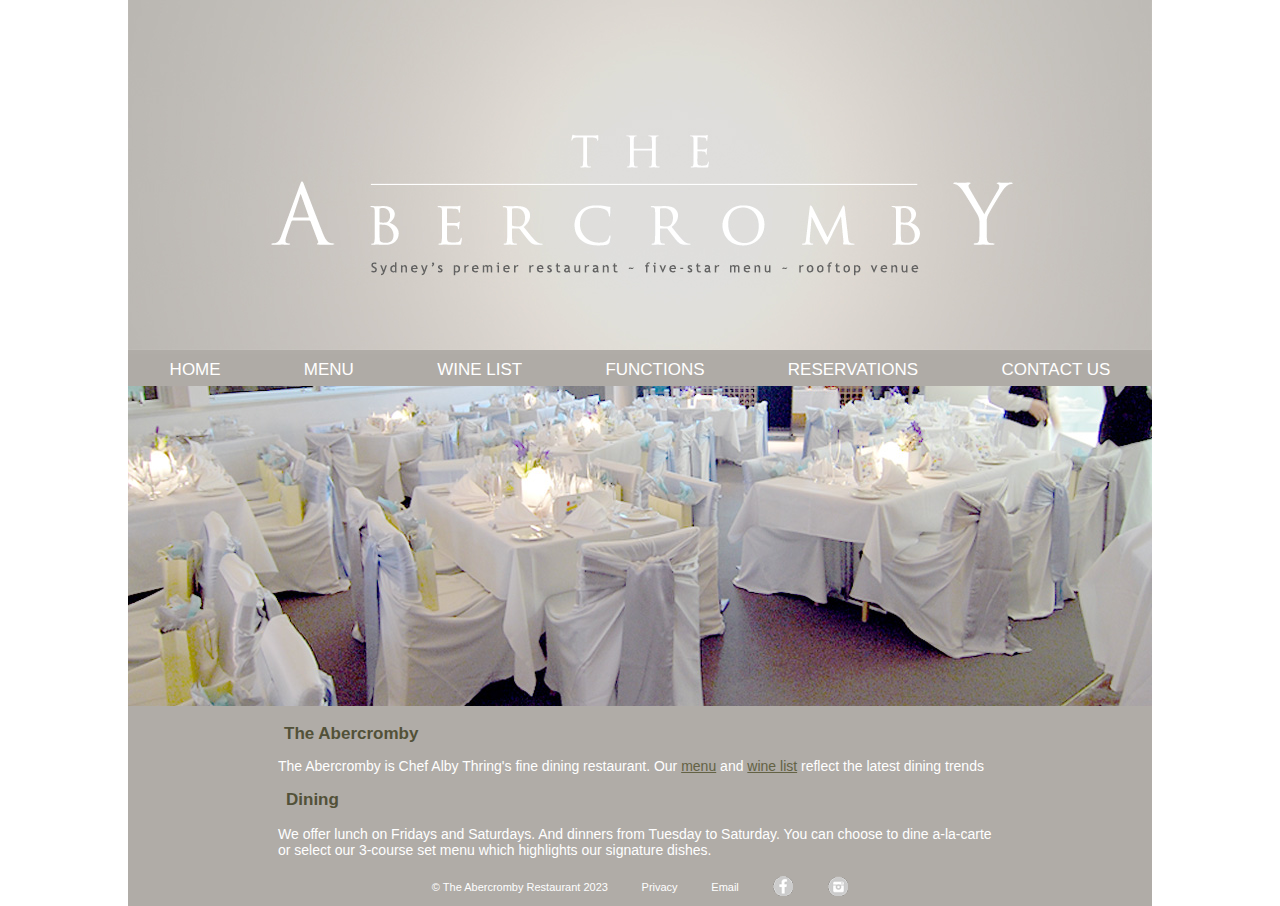
<file: www/index.html>
﻿<!DOCTYPE html>

<html lang="en">
  <head>
    <meta charset="utf-8" />

    <title>
      Abercromby Restaurant: Sydney's Premier Restaurant -five star menu -
      rooftop venue
    </title>

    <meta name="Keiko Kanda" content="   KEIKO CONTACT HERE  " />

    <link rel="stylesheet" href="abercromby_restaurant.css" />

    <meta name="viewport" content="width=device-width, initial-scale=1" />
  </head>

  <body>
    <div id="wrapper">
      <header>
        <img src = images/abercromby_restaurant_logo.jpg width="1024"
        height="350" alt="abercromby restaurant logo"/>
      </header>

      <nav>
        <ul>
          <a href="index.html">HOME</a>
          <a href=https://www.youtube.com>MENU</a>
          <a href="winelist.html">WINE LIST</a>
          <a href="functions.html">FUNCTIONS</a>
          <a href="reservation.html">RESERVATIONS</a>
          <a href="contactus.html">CONTACT US</a>
        </ul>
      </nav>

      <!-- <nav>
        <ul>
          <li><a href="index.html">HOME</a></li>
          <li><a href="menu.html">MENU</a></li>
          <li><a href="winelist.html">WINE LIST</a></li>
          <li><a href="functions.html">FUNCTIONS</a></li>
          <li><a href="reservation.html">RESERVATIONS</a></li>
          <li><a href="contactus.html">CONTACT US</a></li>
        </ul>
      </nav> -->

      <header>
        <img src= images/abercromby_dining_room.jpg width="1024" height="320"
        alt="abercromby dining room">
      </header>

      <main>
        <section>
          <h1>The Abercromby</h1>

          <p>
            The Abercromby is Chef Alby Thring's fine dining restaurant. Our
            <a href="menu.html">menu</a> and
            <a href="winelist.html">wine list</a> reflect the latest dining
            trends
          </p>

          <h2>Dining</h2>
          <p>
            We offer lunch on Fridays and Saturdays. And dinners from Tuesday to
            Saturday. You can choose to dine a-la-carte or select our 3-course
            set menu which highlights our signature dishes.
          </p>
        </section>
      </main>

      <footer>
        <ul>
          <li>&copy; The Abercromby Restaurant 2023</li>
          <li><a href="privacy.html">Privacy</a></li>
          <li><a href="email.php">Email</a></li>
          <li>
            <a href="https://www.facebook.com">
              <img src=images/facebook.png width="21" height="20"
              alt="facebook"></a
            >
          </li>
          <li>
            <a href="https://www.instagram.com">
              <img src=images/instagram.png width="21" height="20"
              alt="instagram"></a
            >
          </li>
        </ul>
      </footer>
    </div>
  </body>
</html>
</file>
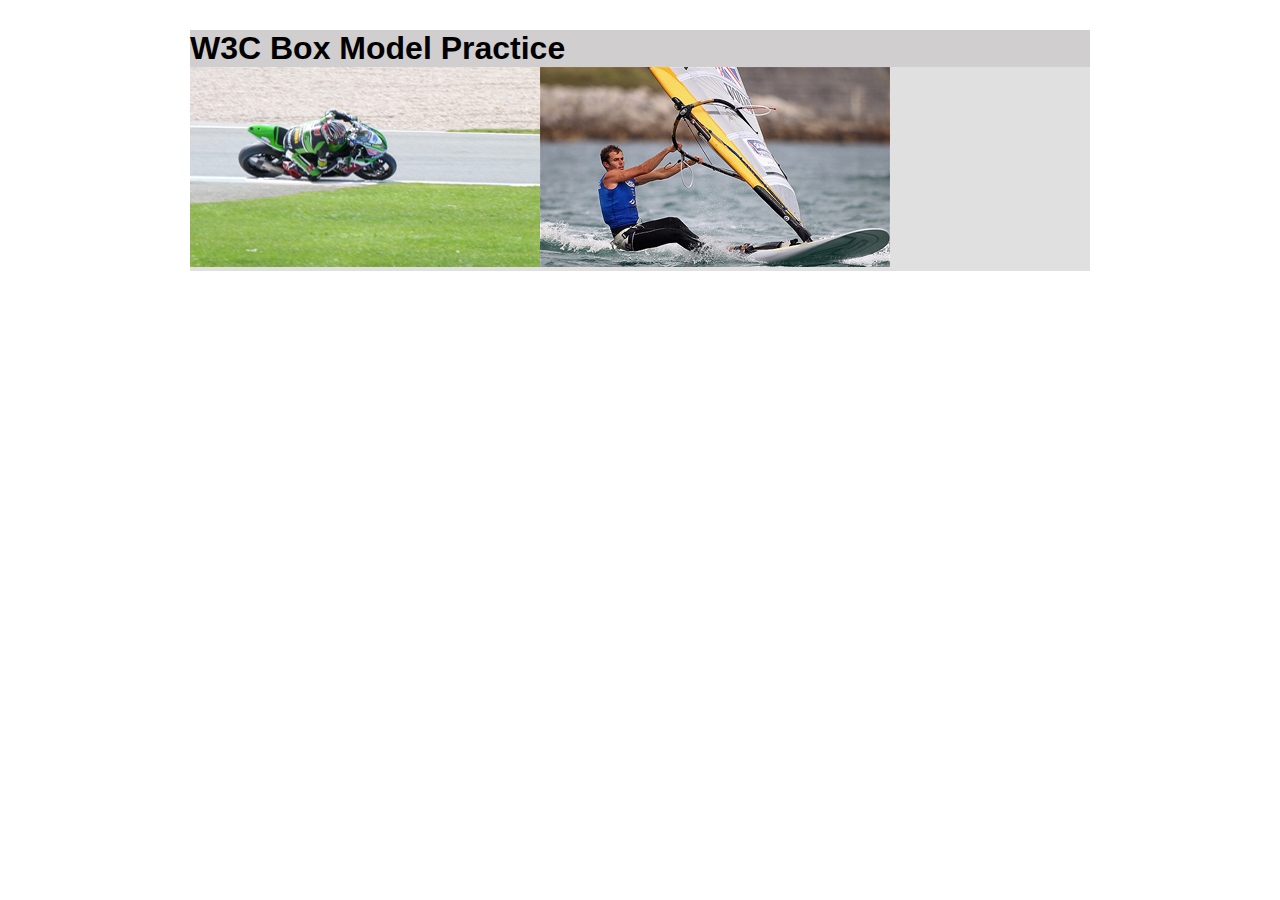
<file: box model practice/www/index.html>
﻿<!DOCTYPE html>

<html lang="en">
  <head>
    <meta charset="utf-8" />
    <title>W3C Box Model Practice</title>
    <meta name="author" content="   KAI   " />
    <link rel="stylesheet" href="box_model.css" />
    <meta name="viewport" content="width=device-width, initial-scale=1" />
  </head>

  <body>
    <div id="wrapper">
      <header></header>

      <nav></nav>

      <main>
        <h1>W3C Box Model Practice</h1>

        <ul>
          <li>
            <img
              src="images/motorcycle.jpg"
              width="350"
              height="200"
              alt="motorcycle"
            />
          </li>
          <li>
            <img
              src="images/windsurfer.jpg"
              width="350"
              height="200"
              alt="windsurfer"
            />
          </li>
          <!--Creative commons images sourced from www.morguefile.com-->
        </ul>
      </main>
      <footer></footer>
    </div>
  </body>
</html>
</file>
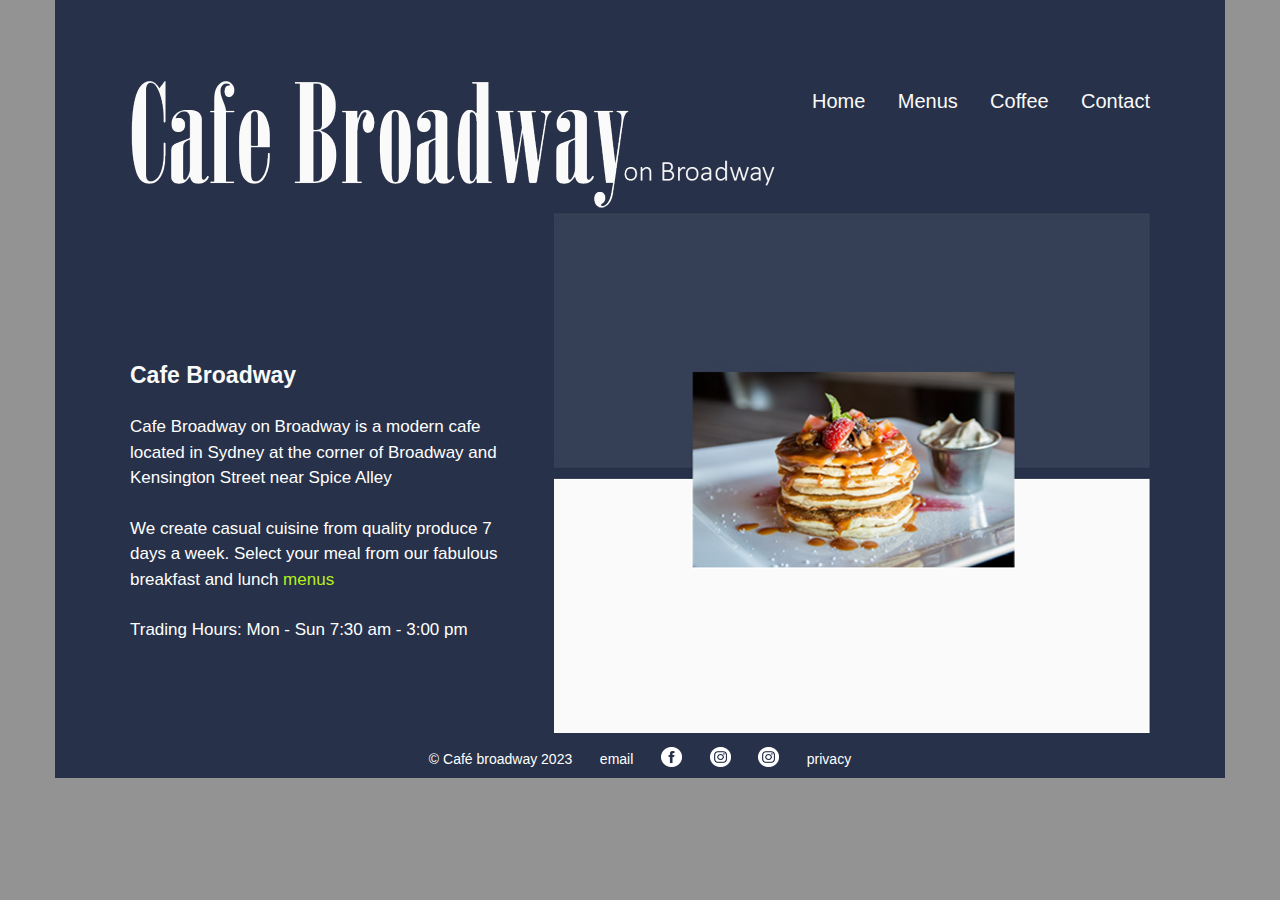
<file: website-main/www/index.html>
﻿<!DOCTYPE html>

<html lang="en">
  <head>
    <meta charset="utf-8" />

    <title>Café broadway</title>

    <meta name="Keiko Kanda" content="   KEIKO CONTACT HERE  " />

    <link rel="stylesheet" href="cfe.css" />

    <meta name="viewport" content="width=device-width, initial-scale=1" />
  </head>

  <body>
    <div id="wrapper">
      <div id="inner-wrapper">
        <div id="topper">
      <header>
        <a href="index.html"
          ><img src = images/cafe_broadway_on_broadway_logo.png width="645"
          height="128" alt="cafe broadway on broadway"/></a
        >
      </header>

      <nav>
        <ul>
          <li><a href="index.html">Home</a></li>
          <li><a href="menus.html">Menus</a></li>
          <li><a href="coffee.html">Coffee</a></li>
          <li><a href="contact.html">Contact</a></li>
        </ul>
      </nav>
        </div>

      <!-- <nav>
        <ul>
          <li><a href="index.html">HOME</a></li>
          <li><a href="menu.html">MENU</a></li>
          <li><a href="winelist.html">WINE LIST</a></li>
          <li><a href="functions.html">FUNCTIONS</a></li>
          <li><a href="reservation.html">RESERVATIONS</a></li>
          <li><a href="contactus.html">CONTACT US</a></li>
        </ul>
      </nav> -->

      <main>
        <section>
          <h1>Cafe Broadway</h1>

          <p>
            Cafe Broadway on Broadway is a modern cafe located in Sydney at the
            corner of Broadway and Kensington Street near Spice Alley </p><p>We create
            casual cuisine from quality produce 7 days a week. Select your meal
            from our fabulous breakfast and lunch
            <a href="menus.html">menus</a></p> <p> Trading Hours: Mon - Sun 7:30 am -
            3:00 pm</p>
          </p>
        </section>
        <figure>
        <img src= images/cafe_broadway_breakfast_stack.jpg width="596"
        height="521" alt="home image">
        </figure>
      </main>

      <!--<header>
        <img src= images/cafe_broadway_breakfast_stack.jpg width="596"
        height="521" alt="home image">
      </header>-->

      <footer>
        <ul>
          <li>&copy; Café broadway 2023</li>
          <li><a href="email.php">email</a></li>
          <li>
            <a href="https://www.facebook.com">
              <img src=images/facebook.png width="21" height="20"
              alt="facebook"></a
            >
          </li>
          <li>
            <a href="https://www.instagram.com">
              <img src=images/instagram.png width="21" height="20"
              alt="instagram"></a
            >
          </li>
          <li>
            <a href="https://www.instagram.com">
              <img src=images/instagram.png width="21" height="20"
              alt="instagram"></a
            >
          </li>
          <li><a href="privacy.html">privacy</a></li>
        </ul>
      </footer>
      </div>
    </div>
  </body>
</html>
</file>
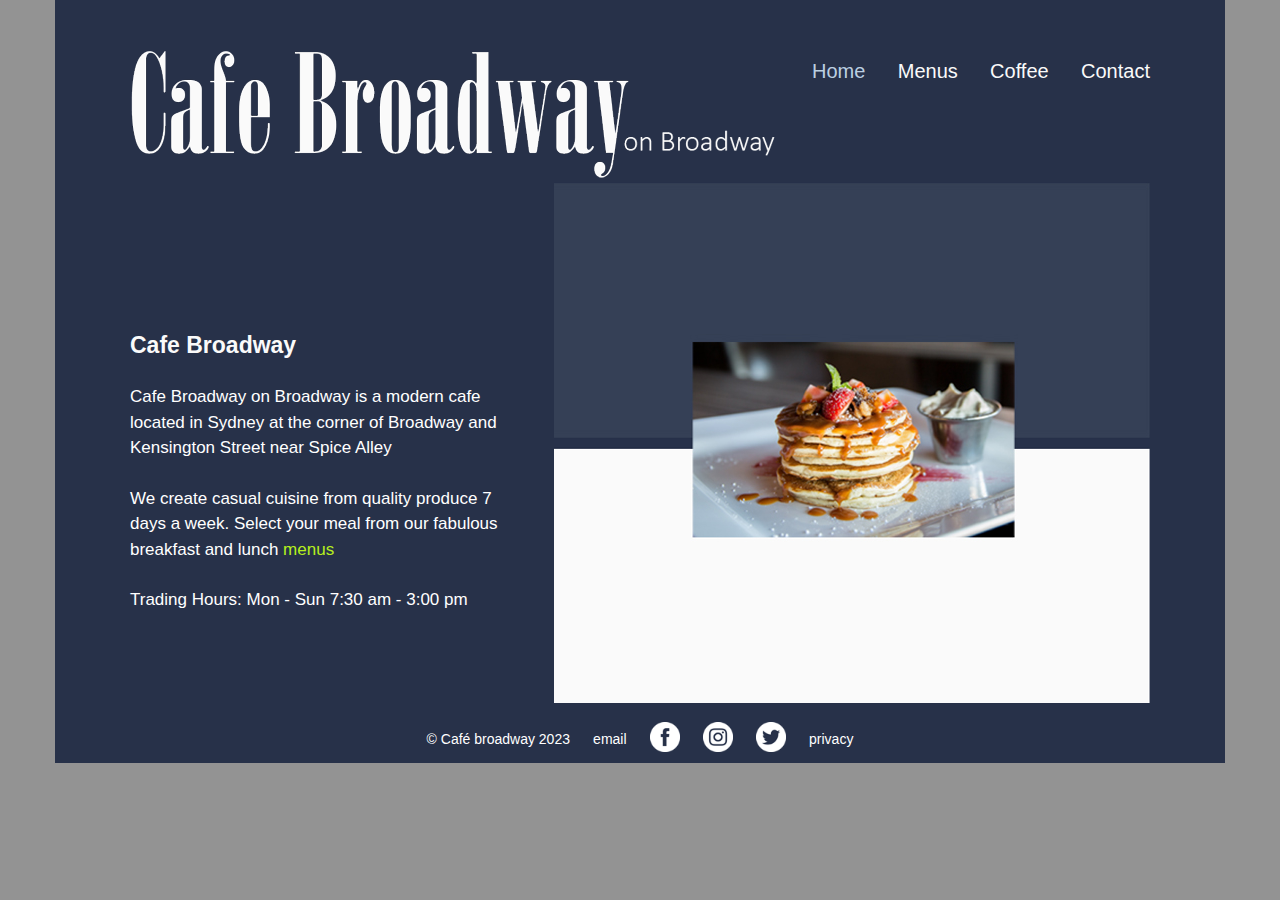
<file: week5/website-main/www/index.html>
﻿<!DOCTYPE html>

<html lang="en">
  <head>
    <meta charset="utf-8" />

    <title>Café broadway</title>

    <meta name="Keiko Kanda" content="   KEIKO CONTACT HERE  " />

    <link rel="stylesheet" href="cfe.css" />

    <meta name="viewport" content="width=device-width, initial-scale=1" />
  </head>

  <body>
    <div id="wrapper">
      <div id="inner-wrapper">
        <div id="topper">
      <header>
        <a href="index.html"
          ><img src = images/cafe_broadway_on_broadway_logo.png width="645"
          height="128" alt="cafe broadway on broadway"/></a
        >
      </header>

      <nav>
        <ul>
          <li><a id = "current" href="index.html">Home</a></li>
          <li><a href="menus.html">Menus</a></li>
          <li><a href="coffee.html">Coffee</a></li>
          <li><a href="contact.html">Contact</a></li>
        </ul>
      </nav>
        </div>

      <main>
        <section>
          <h1>Cafe Broadway</h1>

          <p>
            Cafe Broadway on Broadway is a modern cafe located in Sydney at the
            corner of Broadway and Kensington Street near Spice Alley </p><p>We create
            casual cuisine from quality produce 7 days a week. Select your meal
            from our fabulous breakfast and lunch
            <a href="menus.html">menus</a></p> <p> Trading Hours: Mon - Sun 7:30 am -
            3:00 pm</p>
          </p>
        </section>
        <figure>
        <img src= images/cafe_broadway_breakfast_stack.jpg width="596"
        height="521" alt="home image">
        </figure>
      </main>

      <!--<header>
        <img src= images/cafe_broadway_breakfast_stack.jpg width="596"
        height="521" alt="home image">
      </header>-->

      <footer>
        <ul>
          <li>&copy; Café broadway 2023</li>
          <li><a href="email.php">email</a></li>
          <li>
            <a href="https://www.facebook.com">
              <img src=images/facebook.png width="30" height="30"
              alt="facebook"></a
            >
          </li>
          <li>
            <a href="https://www.instagram.com">
              <img src=images/instagram.png width="30" height="30"
              alt="instagram"></a
            >
          </li>
          <li>
            <a href="https://www.twitter.com">
              <img src=images/twitter.png width="30" height="30"
              alt="twitter"></a
            >
          </li>
          <li><a href="privacy.html">privacy</a></li>
        </ul>
      </footer>
      </div>
    </div>
  </body>
</html>
</file>
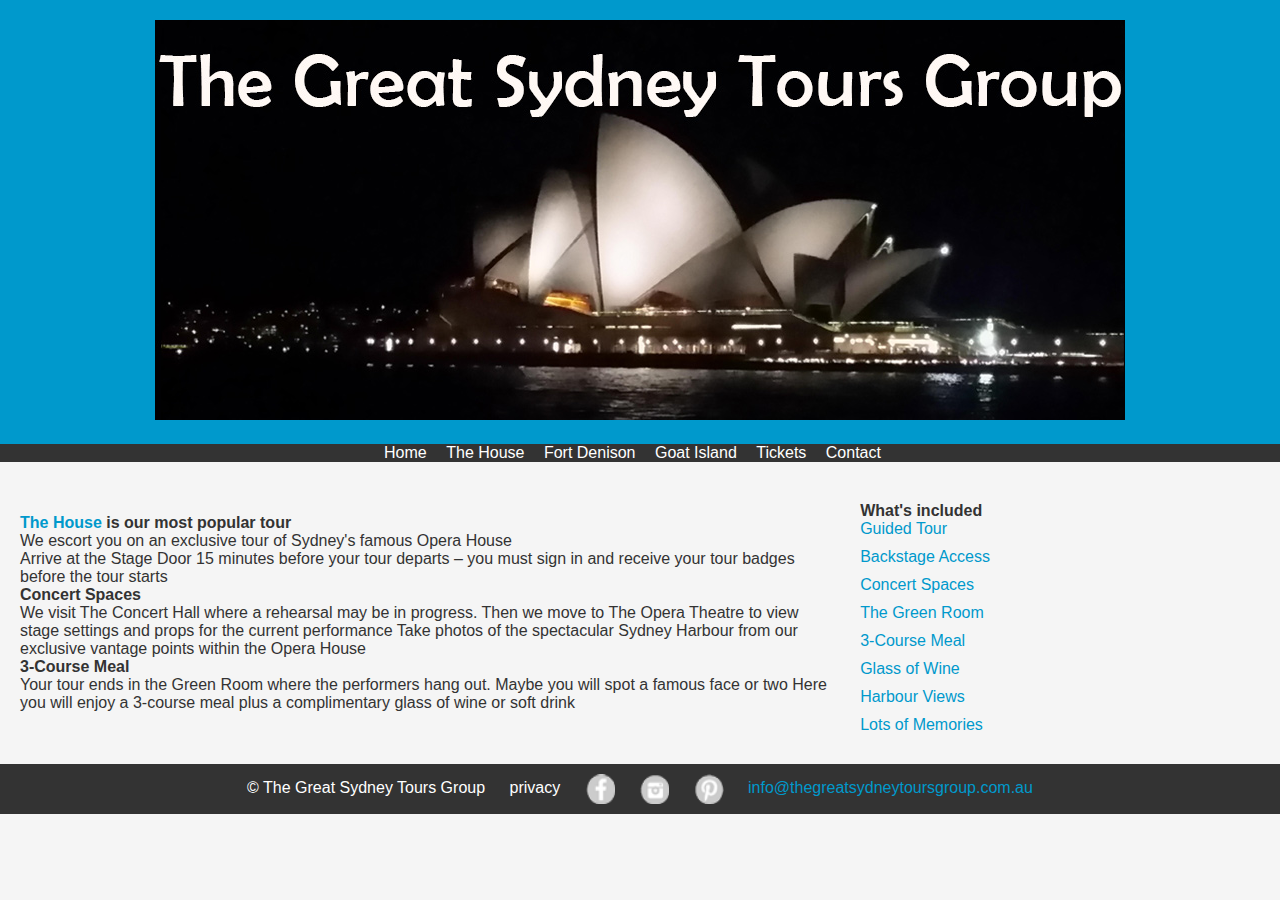
<file: week6/great sydney tours group/www/index.html>
<!DOCTYPE html>

<html lang="en">
  <head>
    <meta charset="utf-8" />

    <title>THE GREAT SYDNEY TOURS GROUP</title>

    <meta name="KEIKO KANDA" content=" KEIKO KANDA IS HERE " />
    <link rel="stylesheet" href="sydney.css" />
    <meta name="viewport" content="width=device-width, initial-scale=1" />
  </head>

  <body>
    <div id="wrapper">
      <header>
        <a href="index.html">
          <img src = images/The_Great_Sydney_Tours_Group_logo.jpg width="970"
          height="400" alt="the great sydney tours group">
        </a>
        <!-- 
          flickr creative commons NZAUS trip 960.jpg
        -->
      </header>

      <nav>
        <ul>
          <li><a id="current" href="index.html">Home</a></li>
          <li><a href="house.html"> The House</a></li>
          <li><a href="denison.html"> Fort Denison</a></li>
          <li><a href="goat.html"> Goat Island</a></li>
          <li><a href="tickets.html">Tickets</a></li>
          <li><a href="contact.html"> Contact</a></li>
        </ul>
      </nav>

      <main>
        <div id="column1">
          <section>
            <h1><a>The House</a> is our most popular tour</h1>
            <p>
              We escort you on an exclusive tour of Sydney's famous Opera House
            </p>
            <p>
              Arrive at the Stage Door 15 minutes before your tour departs – you
              must sign in and receive your tour badges before the tour starts
            </p>
            <h2>Concert Spaces</h2>
            <p>
              We visit The Concert Hall where a rehearsal may be in progress.
              Then we move to The Opera Theatre to view stage settings and props
              for the current performance Take photos of the spectacular Sydney
              Harbour from our exclusive vantage points within the Opera House
            </p>
            <h2>3-Course Meal</h2>
            <p>
              Your tour ends in the Green Room where the performers hang out.
              Maybe you will spot a famous face or two Here you will enjoy a
              3-course meal plus a complimentary glass of wine or soft drink
            </p>
          </section>
        </div>
        <div id="column2">
          <section>
            <h2>What's included</h2>
            <ul>
              <li><a href="index.html">Guided Tour</a></li>
              <li><a href="house.html"> Backstage Access</a></li>
              <li><a href="denison.html"> Concert Spaces</a></li>
              <li><a href="goat.html"> The Green Room</a></li>
              <li><a href="tickets.html">3-Course Meal</a></li>
              <li><a href="contact.html"> Glass of Wine</a></li>
              <li><a href="contact.html"> Harbour Views</a></li>
              <li><a href="contact.html"> Lots of Memories</a></li>
            </ul>
          </section>
        </div>
      </main>

      <footer>
        <ul>
          <li>&copy; The Great Sydney Tours Group</li>
          <li>privacy</li>
          <li>
            <a href="https://www.facebook.com"
              ><img
                src="images/facebook.png"
                width="30"
                height="30"
                alt="facebook"
            /></a>
          </li>
          <li>
            <a href="https://www.instagram.com">
              <img src=images/instagram.png width="30" height="30"
              alt="instagram"></a
            >
          </li>
          <li>
            <a href="https://www.pinterset"
              ><img
                src="images/pinterest.png"
                width="30"
                height="30"
                alt="pinterset"
              />
            </a>
          </li>
          <li>
            <a href="house.html"> info@thegreatsydneytoursgroup.com.au</a>
          </li>
          <!--fix link for email-->
        </ul>
      </footer>
    </div>
  </body>
</html>
</file>
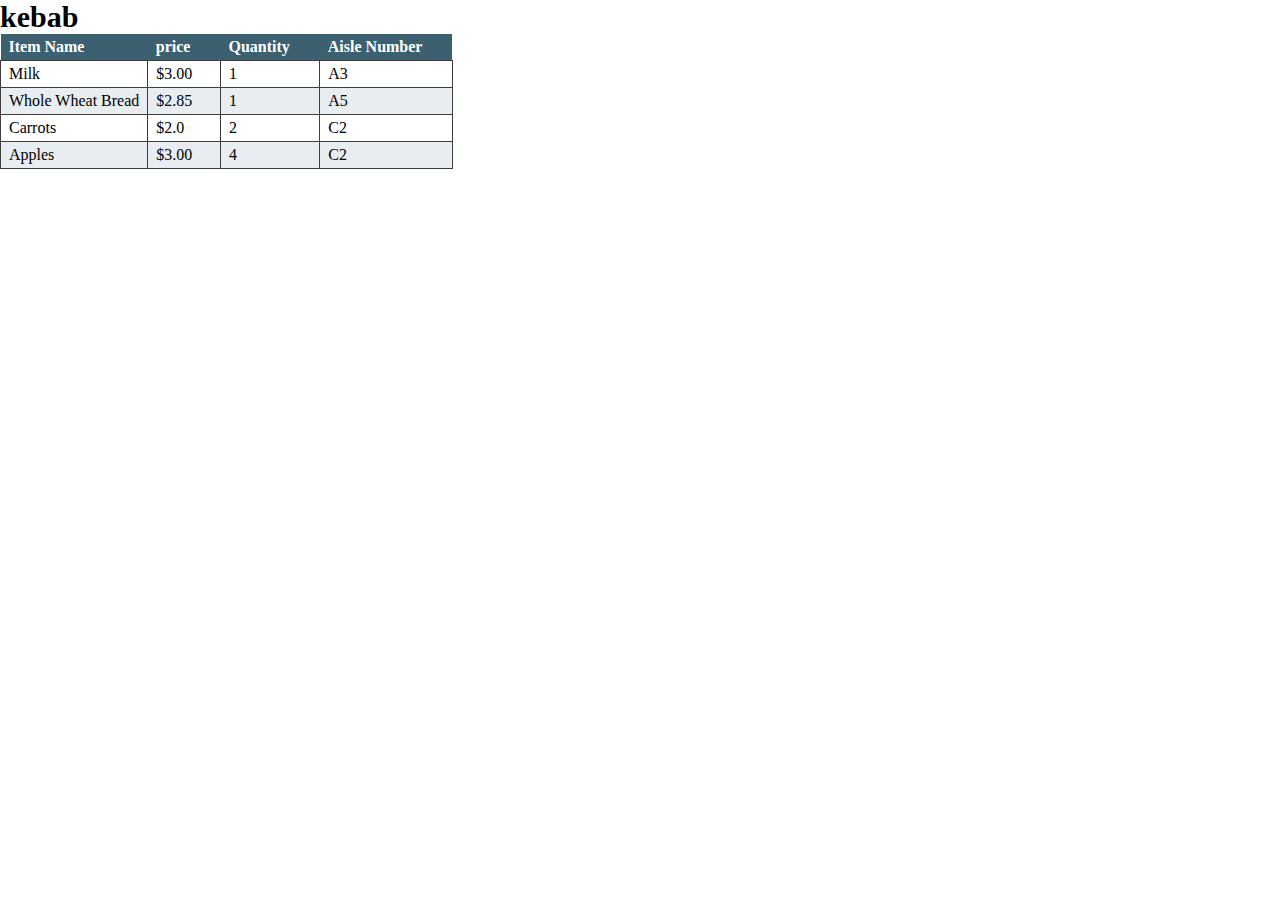
<file: week8/www/table.html>
<!DOCTYPE html>
<html lang="en">
  <head>
    <meta charset="UTF-8" />
    <meta name="viewport" content="width=device-width, initial-scale=1.0" />
    <link rel="stylesheet" href="table.css" />
    <title>Document</title>
  </head>
  <body>
    <table>
      <caption>
        kebab
      </caption>
      <tr>
        <th>Item Name</th>
        <th>price</th>
        <th>Quantity</th>
        <th>Aisle Number</th>
      </tr>
      <tr>
        <td>Milk</td>
        <td>$3.00</td>
        <td>1</td>
        <td>A3</td>
      </tr>
      <tr>
        <td>Whole Wheat Bread</td>
        <td>$2.85</td>
        <td>1</td>
        <td>A5</td>
      </tr>
      <tr>
        <td>Carrots</td>
        <td>$2.0</td>
        <td>2</td>
        <td>C2</td>
      </tr>
      <tr>
        <td>Apples</td>
        <td>$3.00</td>
        <td>4</td>
        <td>C2</td>
      </tr>
    </table>
  </body>
</html>
</file>
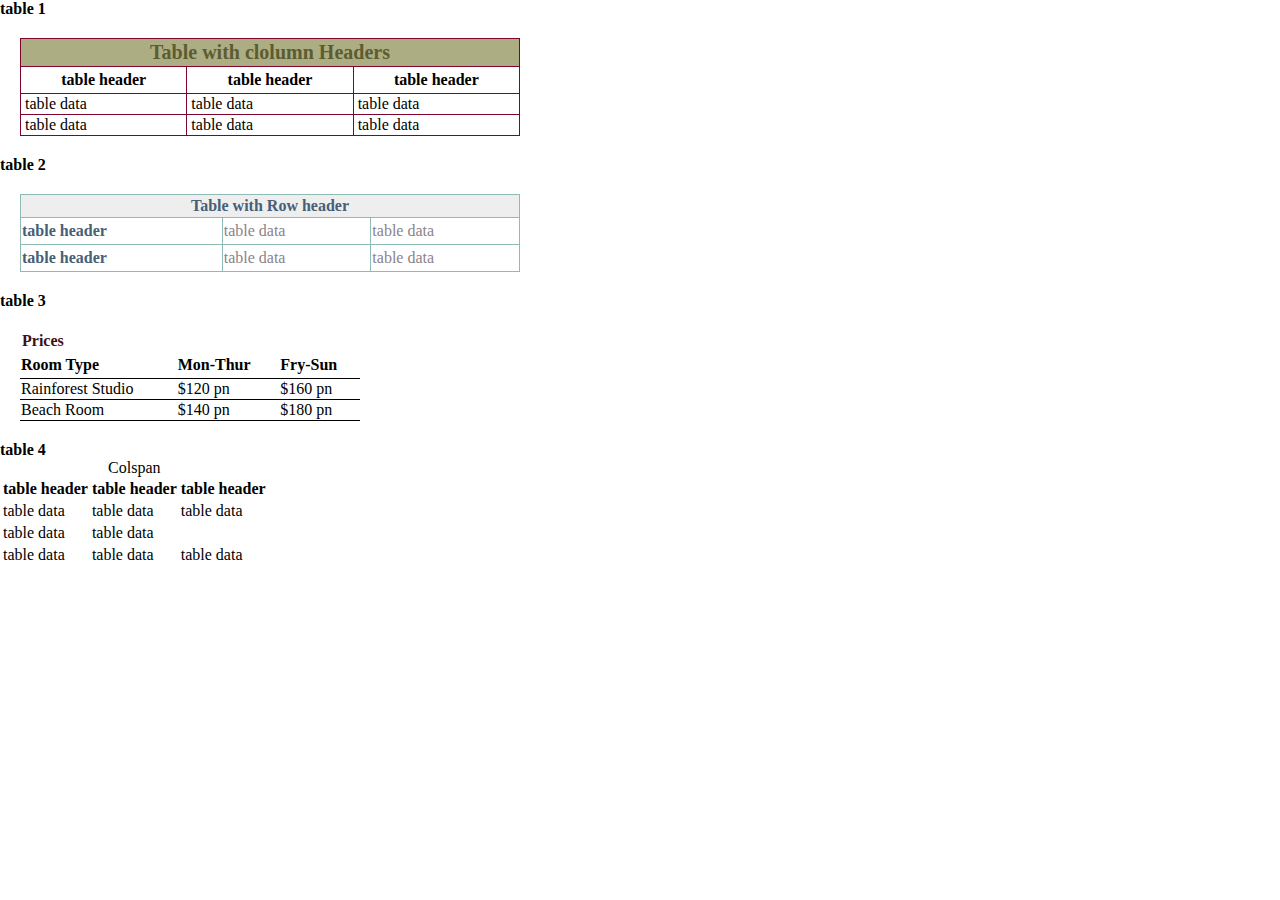
<file: week8/www/table2.html>
<!DOCTYPE html>
<html lang="en">
  <head>
    <meta charset="UTF-8" />
    <meta name="viewport" content="width=device-width, initial-scale=1.0" />
    <link rel="stylesheet" href="table2.css" />
    <title>ex</title>
  </head>
  <body>
    <h1>table 1</h1>
    <div id="table1">
      <table>
        <caption>
          Table with clolumn Headers
        </caption>
        <tr>
          <th>table header</th>
          <th>table header</th>
          <th>table header</th>
        </tr>
        <tr>
          <td>table data</td>
          <td>table data</td>
          <td>table data</td>
        </tr>
        <tr>
          <td>table data</td>
          <td>table data</td>
          <td>table data</td>
        </tr>
      </table>
    </div>
    <h1>table 2</h1>
    <div id="table2">
      <table>
        <caption>
          Table with Row header
        </caption>
        <tr>
          <th>table header</th>
          <td>table data</td>
          <td>table data</td>
        </tr>
        <tr>
          <th>table header</th>
          <td>table data</td>
          <td>table data</td>
        </tr>
      </table>
    </div>
    <h1>table 3</h1>
    <div id="table3">
      <table>
        <caption>
          Prices
        </caption>
        <tr>
          <th>Room Type</th>
          <th>Mon-Thur</th>
          <th>Fry-Sun</th>
        </tr>
        <tr>
          <td>Rainforest Studio</td>
          <td>$120 pn</td>
          <td>$160 pn</td>
        </tr>
        <tr>
          <td>Beach Room</td>
          <td>$140 pn</td>
          <td>$180 pn</td>
        </tr>
      </table>
    </div>
    <h1>table 4</h1>
    <div id="table 4">
      <table>
        <caption>
          Colspan
        </caption>
        <tr>
          <th>table header</th>
          <th>table header</th>
          <th>table header</th>
        </tr>
        <tr>
          <td>table data</td>
          <td>table data</td>
          <td>table data</td>
        </tr>
        <tr>
          <td>table data</td>
          <td colspan="2">table data</td>
        </tr>
        <tr>
          <td>table data</td>
          <td>table data</td>
          <td>table data</td>
        </tr>
      </table>
    </div>
  </body>
</html>
</file>
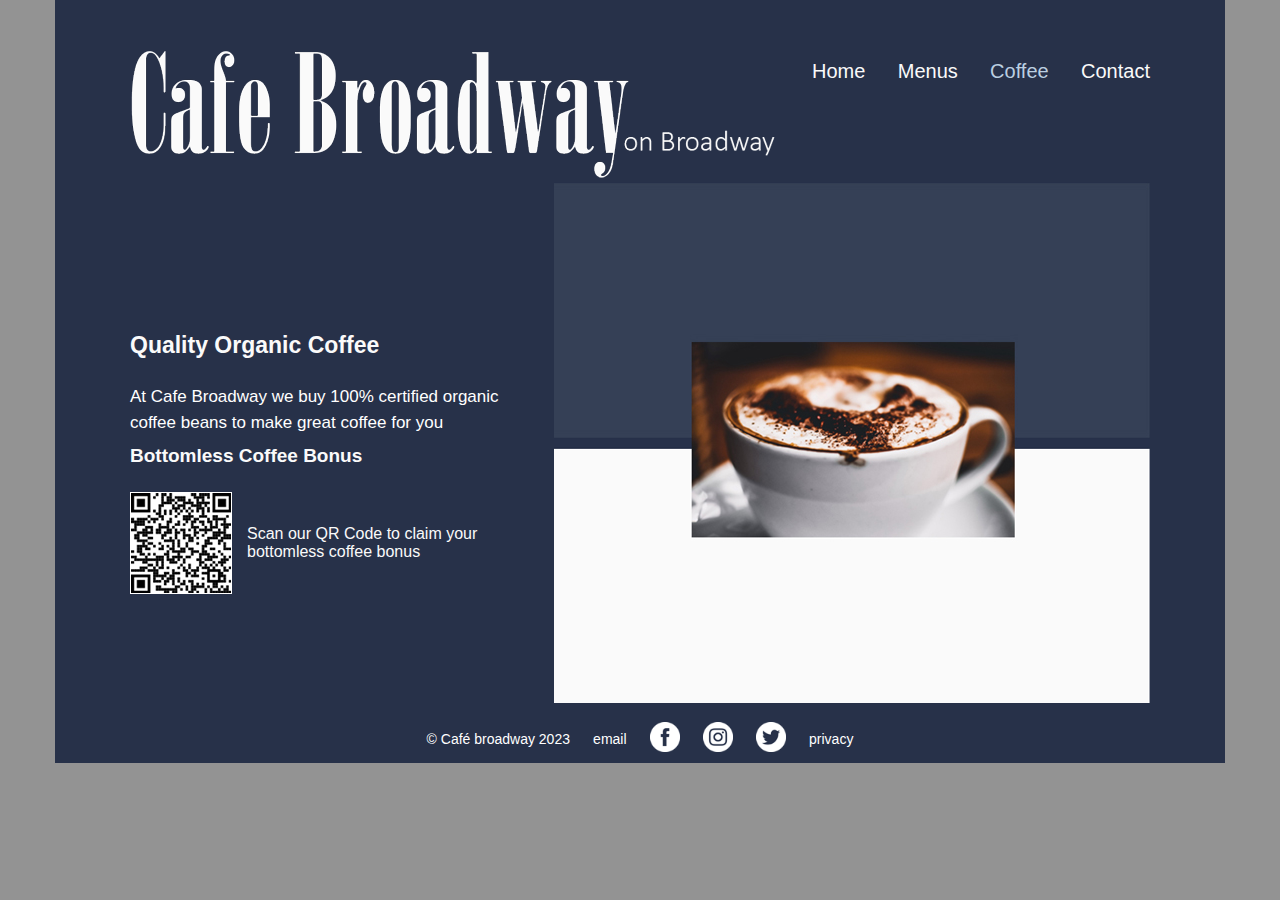
<file: week5/website-main/www/coffee.html>
﻿<!DOCTYPE html>

<html lang="en">
  <head>
    <meta charset="utf-8" />

    <title>Café broadway</title>

    <meta name="Ioannis Bourantas" content="IOANNIS BOURANTAS" />

    <link rel="stylesheet" href="cfe.css" />

    <meta name="viewport" content="width=device-width, initial-scale=1" />
  </head>

  <body>
    <div id="wrapper">
      <div id="inner-wrapper">
        <div id="topper">
          <header>
            <a href="index.html"
              ><img src = images/cafe_broadway_on_broadway_logo.png width="645"
              height="128" alt="cafe broadway on broadway"/></a
            >
          </header>

          <nav>
            <ul>
              <li><a href="index.html">Home</a></li>
              <li><a href="menus.html">Menus</a></li>
              <li><a id = "current" href="coffee.html">Coffee</a></li>
              <li><a href="contact.html">Contact</a></li>
            </ul>
          </nav>
        </div>

        <main>
          <section>
            <h1>Quality Organic Coffee</h1>

            <p>
              At Cafe Broadway we buy 100% certified organic coffee beans to
              make great coffee for you
            </p>
            <h2>Bottomless Coffee Bonus</h2>
            <p>
              <div id = "promo">
              <img src="images/cafe_broadway_QR_code.png" /> Scan our QR Code to
              claim your bottomless coffee bonus
              </div>
            </p>
          </section>
          <figure>
            <img
              src="images/cafe_broadway_coffee.jpg"
              width="596"
              height="521"
              alt="home image"
            />
          </figure>
        </main>

        <!--<header>
        <img src= images/cafe_broadway_breakfast_stack.jpg width="596"
        height="521" alt="home image">
      </header>-->

        <footer>
          <ul>
            <li>&copy; Café broadway 2023</li>
            <li><a href="email.php">email</a></li>
            <li>
              <a href="https://www.facebook.com">
                <img src=images/facebook.png width="30" height="30"
                alt="facebook"></a
              >
            </li>
            <li>
              <a href="https://www.instagram.com">
                <img src=images/instagram.png width="30" height="30"
                alt="instagram"></a
              >
            </li>
            <li>
              <a href="https://www.twitter.com">
                <img src=images/twitter.png width="30" height="30"
                alt="twitter"></a
              >
            </li>
            <li><a href="privacy.html">privacy</a></li>
          </ul>
        </footer>
      </div>
    </div>
  </body>
</html>
</file>
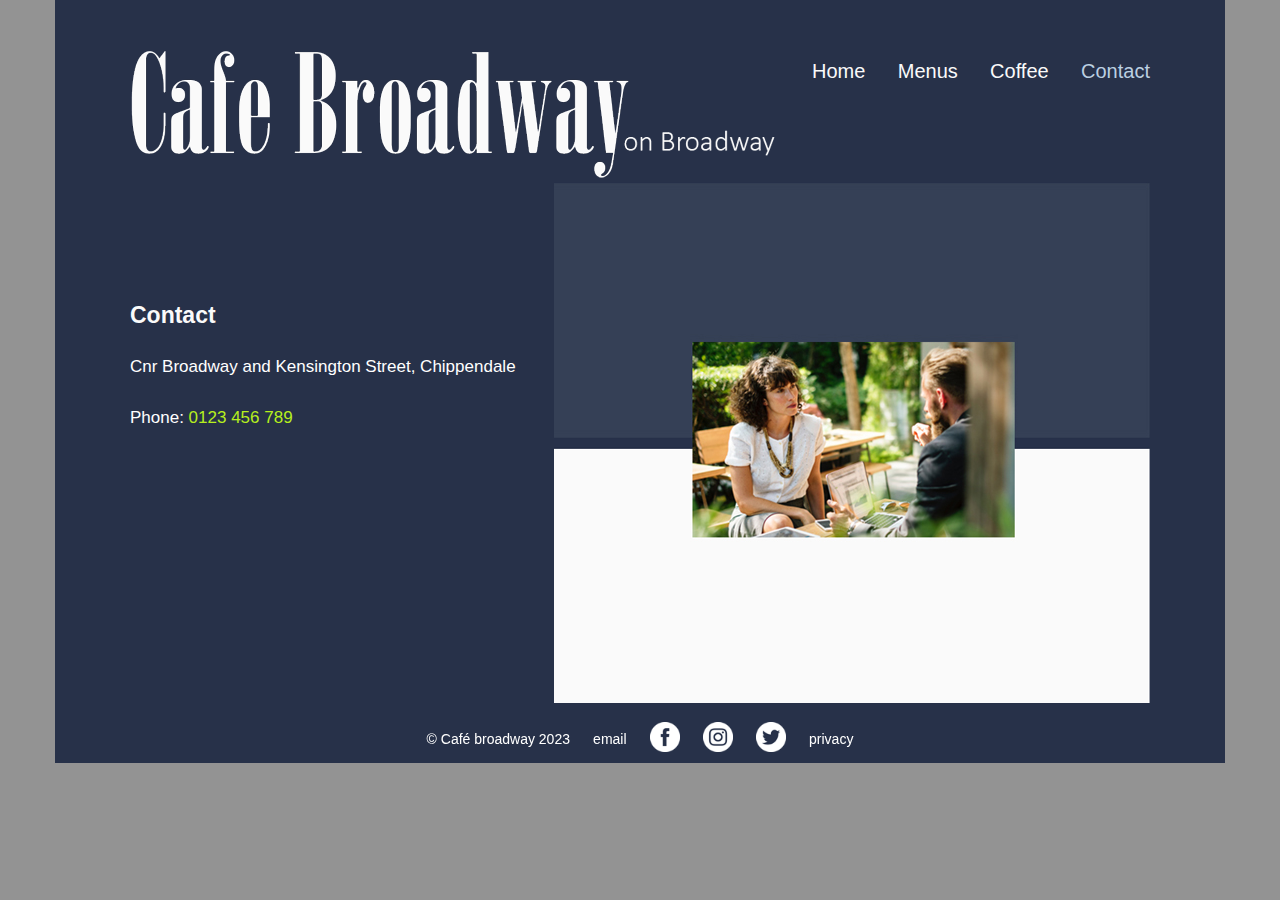
<file: week5/website-main/www/contact.html>
﻿<!DOCTYPE html>

<html lang="en">
  <head>
    <meta charset="utf-8" />

    <title>Café broadway</title>

    <meta name="Keiko Kanda" content="   KEIKO CONTACT HERE  " />

    <link rel="stylesheet" href="cfe.css" />

    <meta name="viewport" content="width=device-width, initial-scale=1" />
  </head>

  <body id="contact">
    <div id="wrapper">
      <div id="inner-wrapper">
        <div id="topper">
          <header>
            <a href="index.html"
              ><img src = images/cafe_broadway_on_broadway_logo.png width="645"
              height="128" alt="cafe broadway on broadway"/></a
            >
          </header>

          <nav>
            <ul>
              <li><a href="index.html">Home</a></li>
              <li><a href="menus.html">Menus</a></li>
              <li><a href="coffee.html">Coffee</a></li>
              <li><a id="current" href="contact.html">Contact</a></li>
            </ul>
          </nav>
        </div>

        <main>
          <section>
            <h1>Contact</h1>

            <p>Cnr Broadway and Kensington Street, Chippendale</p>
            <p>Phone:<a href="tel:0123456789"> 0123 456 789</a></p>
            <p>
              <iframe
                src="https://www.google.com/maps/embed?pb=!1m18!1m12!1m3!1d3312.293281812557!2d151.19673931153392!3d-33.882099819636586!2m3!1f0!2f0!3f0!3m2!1i1024!2i768!4f13.1!3m3!1m2!1s0x6b12ae267ee99367%3A0xa356febe9c9adb87!2sTAFE%20NSW%20-%20Ultimo!5e0!3m2!1sen!2sau!4v1692594553993!5m2!1sen!2sau"
                width="400"
                height="200"
                style="border: 0"
                allowfullscreen=""
                loading="lazy"
                referrerpolicy="no-referrer-when-downgrade"
              ></iframe>
            </p>
          </section>
          <figure>
            <img src= images/cafe_broadway_contact.jpg width="596" height="521"
            alt="home image">
          </figure>
        </main>

        <!--<header>
        <img src= images/cafe_broadway_breakfast_stack.jpg width="596"
        height="521" alt="home image">
      </header>-->

        <footer>
          <ul>
            <li>&copy; Café broadway 2023</li>
            <li><a href="email.php">email</a></li>
            <li>
              <a href="https://www.facebook.com">
                <img src=images/facebook.png width="30" height="30"
                alt="facebook"></a
              >
            </li>
            <li>
              <a href="https://www.instagram.com">
                <img src=images/instagram.png width="30" height="30"
                alt="instagram"></a
              >
            </li>
            <li>
              <a href="https://www.twitter.com">
                <img src=images/twitter.png width="30" height="30"
                alt="twitter"></a
              >
            </li>
            <li><a href="privacy.html">privacy</a></li>
          </ul>
        </footer>
      </div>
    </div>
  </body>
</html>
</file>
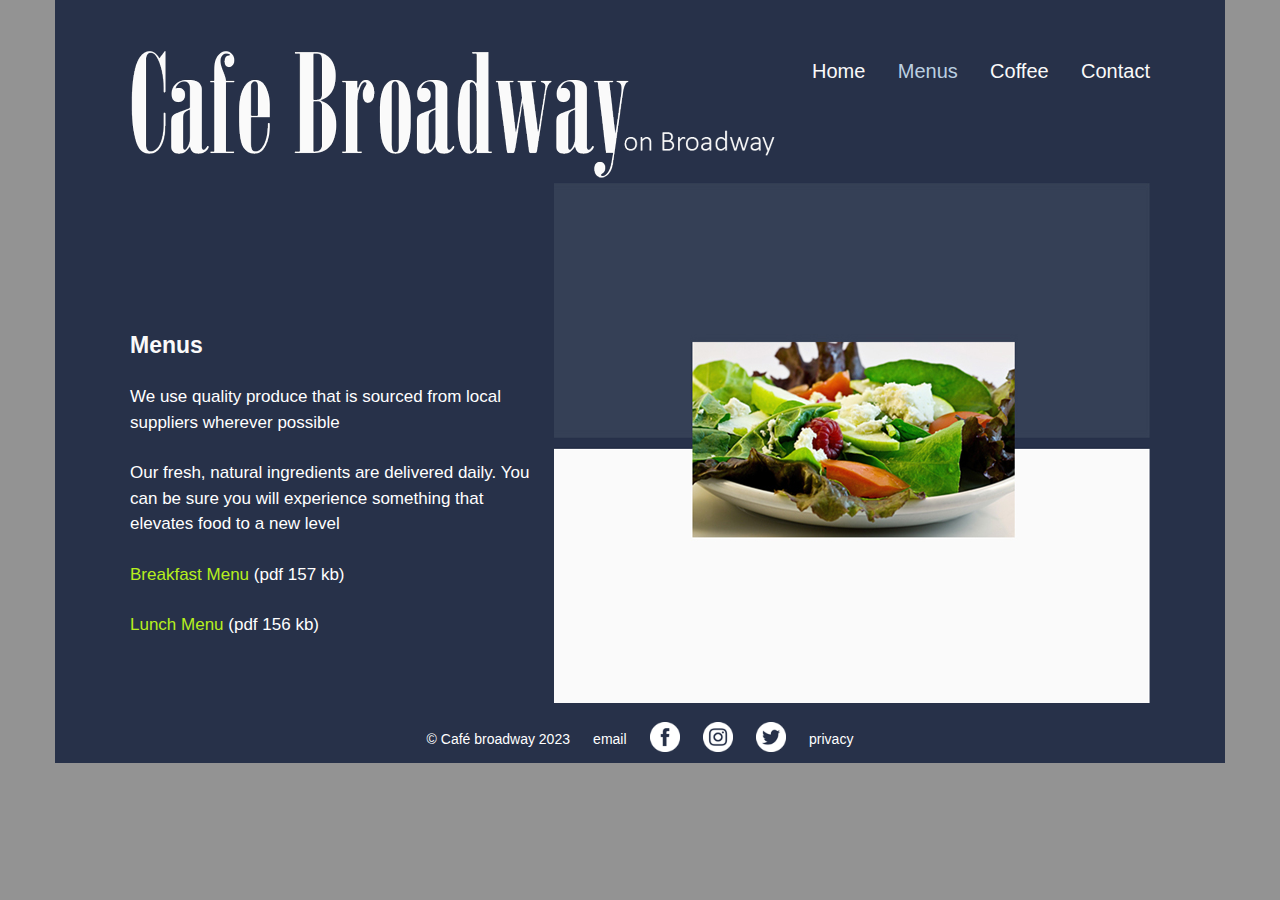
<file: week5/website-main/www/menus.html>
﻿<!DOCTYPE html>

<html lang="en">
  <head>
    <meta charset="utf-8" />

    <title>Café broadway</title>

    <meta name="Keiko Kanda" content="Keiko Kanda" />

    <link rel="stylesheet" href="cfe.css" />

    <meta name="viewport" content="width=device-width, initial-scale=1" />
  </head>

  <body>
    <div id="wrapper">
      <div id="inner-wrapper">
        <div id="topper">
          <header>
            <a href="index.html"
              ><img src = images/cafe_broadway_on_broadway_logo.png width="645"
              height="128" alt="cafe broadway on broadway"/></a
            >
          </header>

          <nav>
            <ul>
              <li><a href="index.html">Home</a></li>
              <li><a id="current" href="menus.html">Menus</a></li>
              <li><a href="coffee.html">Coffee</a></li>
              <li><a href="contact.html">Contact</a></li>
            </ul>
          </nav>
        </div>

        <main>
          <section>
            <h1>Menus</h1>

            <p>
              We use quality produce that is sourced from local suppliers
              wherever possible
            </p>
            <p>
              Our fresh, natural ingredients are delivered daily. You can be
              sure you will experience something that elevates food to a new
              level
            </p>
            <p>
              <a href="images/cafe_broadway_breakfast_menu.pdf"
                >Breakfast Menu</a
              >
              (pdf 157 kb)
            </p>
            <p>
              <a href="images/cafe_broadway_lunch_menu.pdf">Lunch Menu</a> (pdf
              156 kb)
            </p>
          </section>
          <figure>
            <img
              src="images/cafe_broadway_salad.jpg"
              width="596"
              height="521"
              alt="home image"
            />
          </figure>
        </main>

        <!--<header>
        <img src= images/cafe_broadway_breakfast_stack.jpg width="596"
        height="521" alt="home image">
      </header>-->

        <footer>
          <ul>
            <li>&copy; Café broadway 2023</li>
            <li><a href="email.php">email</a></li>
            <li>
              <a href="https://www.facebook.com">
                <img src=images/facebook.png width="30" height="30"
                alt="facebook"></a
              >
            </li>
            <li>
              <a href="https://www.instagram.com">
                <img src=images/instagram.png width="30" height="30"
                alt="instagram"></a
              >
            </li>
            <li>
              <a href="https://www.twitter.com">
                <img src=images/twitter.png width="30" height="30"
                alt="twitter"></a
              >
            </li>
            <li><a href="privacy.html">privacy</a></li>
          </ul>
        </footer>
      </div>
    </div>
  </body>
</html>
</file>
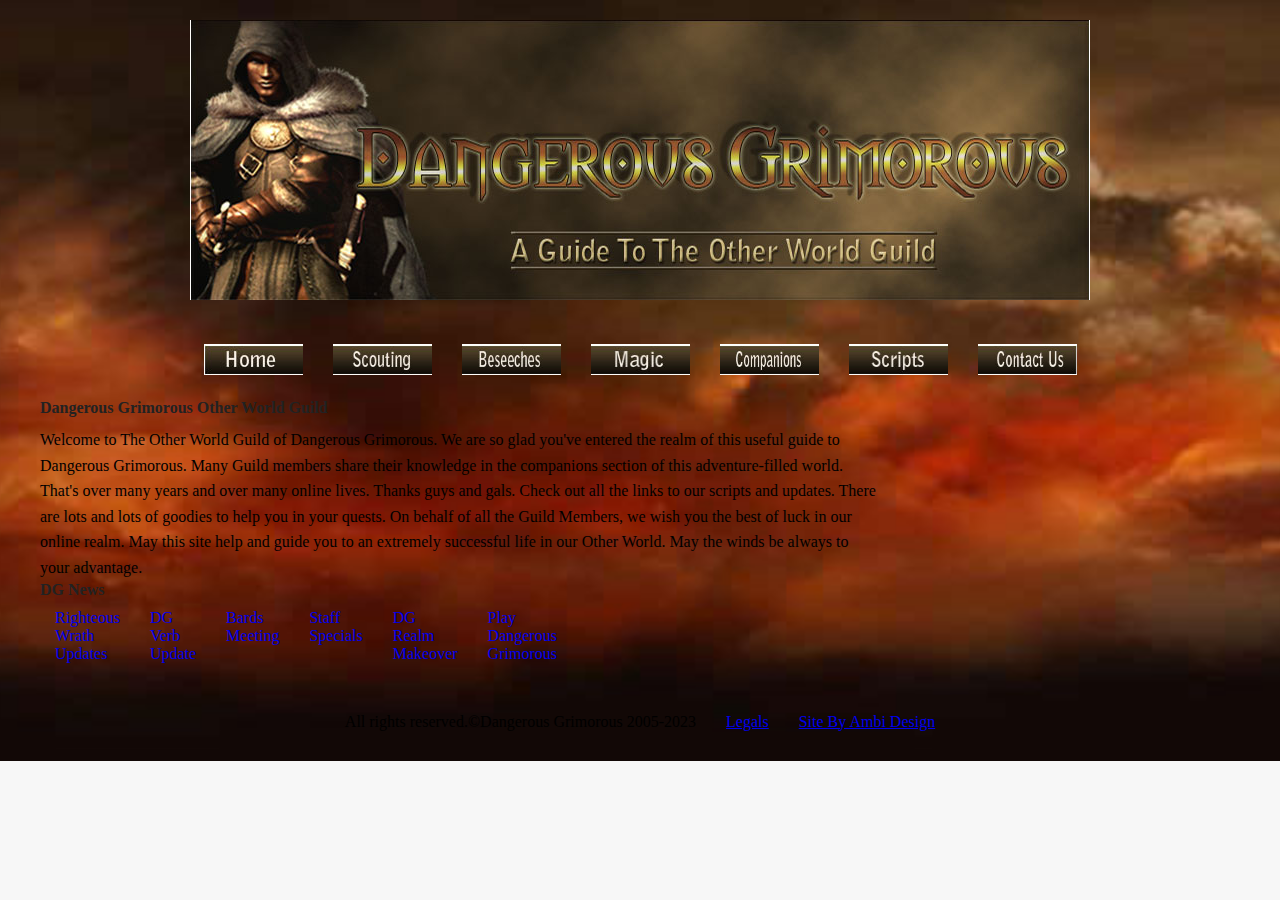
<file: week6/dangerous_grimorous/www/dangerous.html>
<!DOCTYPE html>
<html lang="en">
  <head>
    <meta charset="utf-8" />
    <title>Dangerous Grimorous</title>
    <meta name="KEIKO KANDA" content=" KEIKO KANDA IS HERE " />
    <link rel="stylesheet" href="dan.css" />
    <meta name="viewport" content="width=device-width, initial-scale=1" />
  </head>
  <body>
    <script>
      function changeImage(id, img) {
        document.getElementById(id).src = "images/" + img + ".jpg";
      }
    </script>
    <div id="wrapper">
      <div id="inner wrapper">
        <header>
          <a href="index.html">
            <img src= images/dangerous_grimorous_logo.jpg width="900"
            height="280" alt="dangerous_grimorous">
          </a>
        </header>
        <nav>
          <div id="primary">
            <ul>
              <li>
                <a href="index.html"
                  ><img
                    src="images/home.jpg"
                    width="99"
                    height="31"
                    alt="description of image"
                    id="home"
                    onmouseover="changeImage('home','home_over');"
                    onmouseout="changeImage('home','home')"
                /></a>
              </li>
              <li>
                <a href="scouting.html"
                  ><img
                    src="images/scouting.jpg"
                    width="99"
                    height="31"
                    alt="description of image"
                    id="scouting"
                    onmouseover="changeImage('scouting','scouting_over');"
                    onmouseout="changeImage('scouting','scouting')"
                /></a>
              </li>
              <li>
                <a href="beseeches.html"
                  ><img
                    src="images/beseeches.jpg"
                    width="99"
                    height="31"
                    alt="description of image"
                    id="beseeches"
                    onmouseover="changeImage('beseeches','beseeches_over');"
                    onmouseout="changeImage('beseeches','beseeches')"
                /></a>
              </li>
              <li>
                <a href="magic.html"
                  ><img
                    src="images/magic.jpg"
                    width="99"
                    height="31"
                    alt="description of image"
                    id="magic"
                    onmouseover="changeImage('magic','magic_over');"
                    onmouseout="changeImage('magic','magic')"
                /></a>
              </li>
              <li>
                <a href="companions.html"
                  ><img
                    src="images/companions.jpg"
                    width="99"
                    height="31"
                    alt="description of image"
                    id="companions"
                    onmouseover="changeImage('companions','companions_over');"
                    onmouseout="changeImage('companions','companions')"
                /></a>
              </li>
              <li>
                <a href="scripts.html"
                  ><img
                    src="images/scripts.jpg"
                    width="99"
                    height="31"
                    alt="description of image"
                    id="scripts"
                    onmouseover="changeImage('scripts','scripts_over');"
                    onmouseout="changeImage('scripts','scripts')"
                /></a>
              </li>
              <li>
                <a href="contact.html"
                  ><img
                    src="images/contact.jpg"
                    width="99"
                    height="31"
                    alt="description of image"
                    id="contact"
                    onmouseover="changeImage('contact','contact_over');"
                    onmouseout="changeImage('contact','contact')"
                /></a>
              </li>
            </ul>
          </div>
        </nav>
      </div>
      <main>
        <div id="column1">
          <section>
            <h1>Dangerous Grimorous Other World Guild</h1>
            <p>
              Welcome to The Other World Guild of Dangerous Grimorous. We are so
              glad you've entered the realm of this useful guide to Dangerous
              Grimorous. Many Guild members share their knowledge in the
              companions section of this adventure-filled world. That's over
              many years and over many online lives. Thanks guys and gals. Check
              out all the links to our scripts and updates. There are lots and
              lots of goodies to help you in your quests. On behalf of all the
              Guild Members, we wish you the best of luck in our online realm.
              May this site help and guide you to an extremely successful life
              in our Other World. May the winds be always to your advantage.
            </p>
          </section>
        </div>
        <div id="column2">
          <section>
            <h2>DG News</h2>
            <nav id="secondary">
              <ul>
                <li>
                  <a id="current" href="index.html">Righteous Wrath Updates</a>
                </li>
                <li><a href="house.html"> DG Verb Update</a></li>
                <li><a href="denison.html"> Bards Meeting</a></li>
                <li><a href="goat.html"> Staff Specials</a></li>
                <li><a href="tickets.html">DG Realm Makeover</a></li>
                <li><a href="contact.html"> Play Dangerous Grimorous</a></li>
              </ul>
            </nav>
          </section>
        </div>
      </main>
      <footer>
        <ul>
          <li>All rights reserved.&copy;Dangerous Grimorous 2005-2023</li>
          <li>
            <a href="legals.html"> Legals</a>
          </li>
          <li>
            <a href="site.html"> Site By Ambi Design</a>
          </li>
          <!--fix link for email-->
        </ul>
      </footer>
    </div>
  </body>
</html>
</file>
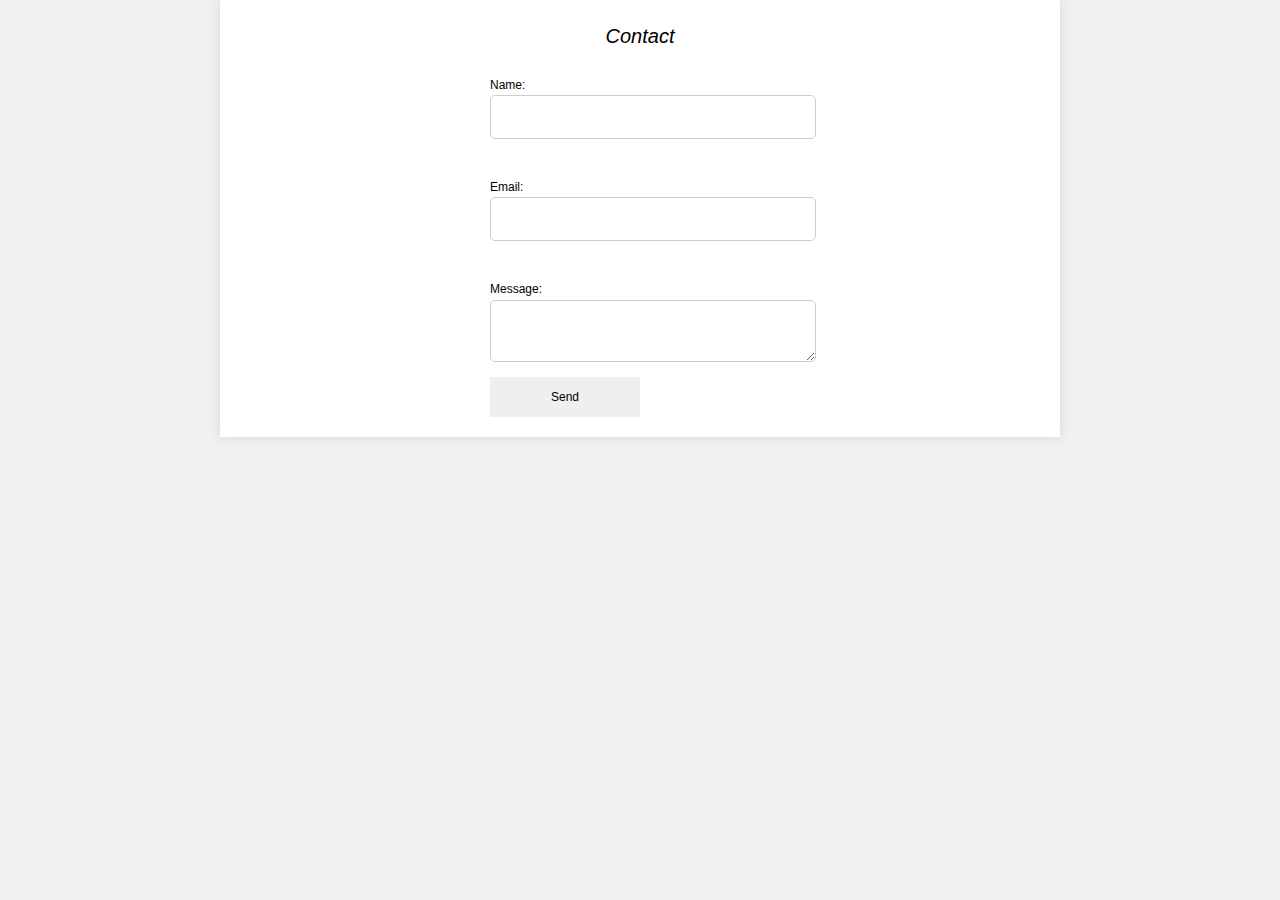
<file: week7/basic online form/www/contact.html>
﻿<!DOCTYPE html>

<html lang="en">
  <head>
    <meta charset="utf-8" />

    <title>INSERT A SUITABLE PAGE TITLE HERE</title>

    <meta
      name="author"
      content="      ADD YOUR NAME AND YOUR EMAIL ADDRESS HERE     "
    />

    <link rel="stylesheet" href="myproject.css" />

    <meta name="viewport" content="width=device-width, initial-scale=1" />
  </head>

  <body>
    <div id="wrapper">
      <header>Contact</header>

      <nav></nav>

      <main>
        <section>
          <form action="contact.php" method="post">
            <label for="name">Name:</label>
            <input type="text" id="name" name="name" maxlength="30" required />
            <label for="email">Email:</label>
            <input type="text" id="email" name="email" maxlength="40" />
            <label for="message">Message:</label>
            <textarea id="message" name="message" maxlength="1500"></textarea>
            <input type="submit" value="Send" />
          </form>
        </section>
      </main>

      <footer></footer>
    </div>
  </body>
</html>
</file>
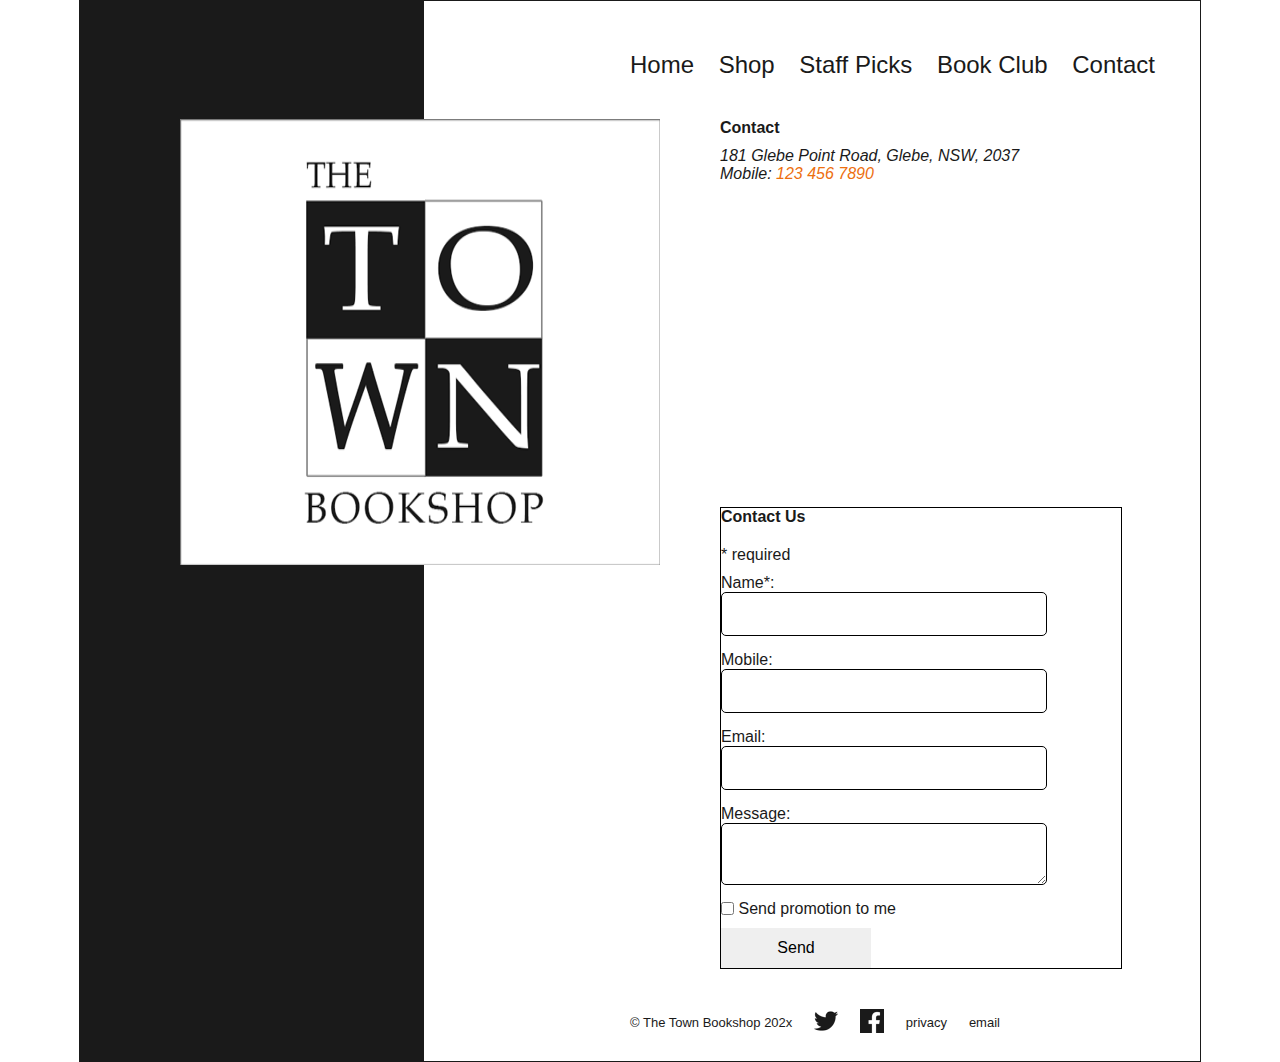
<file: week7/the town book shop/www/contact copy.html>
﻿<!DOCTYPE html>

<html lang="en">
  <head>
    <meta charset="utf-8" />

    <title>The Town Bookshop, Glebe: Contact</title>

    <meta
      name="author"
      content="   Robyn Blainey robyn.blainey2@tafensw.edu.au   "
    />

    <link rel="stylesheet" href="the_town_bookshop.css" />

    <meta name="viewport" content="width=device-width, initial-scale=1" />
  </head>

  <body>
    <div id="wrapper">
      <div id="inner-wrapper">
        <nav>
          <ul>
            <li><a href="index.html">Home</a></li>
            <li><a href="shop.php">Shop</a></li>
            <li><a href="staff_picks.html">Staff Picks</a></li>
            <li><a href="book_club.html">Book Club</a></li>
            <li><a href="contact.html" id="current">Contact</a></li>
          </ul>
        </nav>

        <div id="inside-wrapper">
          <header>
            <img
              src="images/the_town_bookshop_logo.png"
              width="480"
              height="446"
              alt="The Town Bookshop Glebe logo"
            />
          </header>

          <main>
            <h1>Contact</h1>
            <address>
              181 Glebe Point Road, Glebe, NSW, 2037<br />
              Mobile:
              <a href="tel:123-456-7890">123 456 7890</a>
            </address>

            <iframe
              src="https://www.google.com/maps/embed?pb=!1m18!1m12!1m3!1d3312.3415042115425!2d151.18564471153383!3d-33.88085761957232!2m3!1f0!2f0!3f0!3m2!1i1024!2i768!4f13.1!3m3!1m2!1s0x6b12ae2b2250d2cb%3A0x74802ead72412756!2s181%20Glebe%20Point%20Rd%2C%20Glebe%20NSW%202037!5e0!3m2!1sen!2sau!4v1693201929257!5m2!1sen!2sau"
              width="400"
              height="300"
              style="border: 0"
              allowfullscreen=""
              loading="lazy"
              referrerpolicy="no-referrer-when-downgrade"
            ></iframe>

            <form action="contact.php" method="post">
              <h1>Contact Us</h1>
              <p>* required</p>
              <label for="name">Name*:</label>
              <input
                type="text"
                id="name"
                name="name"
                maxlength="30"
                required
              />
              <label for="mobile">Mobile:</label>
              <input type="text" id="mobile" name="mobile" maxlength="11" />
              <label for="email">Email:</label>
              <input type="text" id="email" name="email" maxlength="40" />
              <label for="message">Message:</label>
              <textarea id="message" name="message" maxlength="1500"></textarea>

              <div>
                <input
                  type="checkbox"
                  name="checkbox"
                  id="check"
                  value="commision"
                />
                <label for="check">Send promotion to me</label>
              </div>
              <input type="submit" value="Send" />
            </form>
          </main>
        </div>

        <footer>
          <ul>
            <li>&copy; The Town Bookshop 202x</li>
            <li>
              <a href="https://www.twitter.com/The_Town_Bookshop"
                ><img
                  src="images/twitter.png"
                  width="24"
                  height="24"
                  alt="Twitter"
              /></a>
            </li>
            <li>
              <a href="https://www.facebook.com/The_Town_Bookshop"
                ><img
                  src="images/facebook.png"
                  width="24"
                  height="24"
                  alt="Facebook"
              /></a>
            </li>
            <li><a href="privacy.html">privacy</a></li>
            <li><a href="email.php">email</a></li>
          </ul>
        </footer>
      </div>
    </div>
  </body>
</html>
</file>
<file: www/abercromby_restaurant.css>
﻿* {
  margin: 0em;
  padding: 0em;
  font-size: 100%;
  border-style: none;
  list-style-type: none;
}

body {
  background-color: #fff;
  font-family: "trebuchet ms", calibri, sans-serif;
}

#wrapper {
  width: 1024px;
  background-color: #b0aca7;
  margin: auto;
}

nav {
  background-color: #afaba6;
  padding: 6px 0px;
  font-size: 17px;
  color: #636244;
}

nav ul {
  display: flex;
  justify-content: space-around;
}

nav a {
  color: #fff;
  text-decoration: none;
}

main a {
  color: #636244;
}

section {
  width: 740px;
  margin: auto;
}

h1 {
  font-size: 17px;
  color: #525138;
  margin: 14px;
}

h2 {
  margin: 16px;
  color: #525138;
  font-size: 17px;
}

p {
  margin: 8px;
  color: #fff;
  font-size: 14px;
}

footer {
  width: 450px;
  margin: auto;
  padding: 10px 0px 8px 0px;
  font-size: 11px;
  color: #fff;
}

footer ul {
  display: flex;
  justify-content: space-around;
  align-items: center;
}

footer a {
  color: #fff;
  text-decoration: none;
}

/* if min-width then the css inside the breakpoint is applied to screens >480px ...   if max-width then css inside the breakpoint is applied to screens <480px 
Research other options to develop your responsive design skills */

@media only screen and (min-width: 480px) {
} /*  end 480px breakpoint  */
</file>
<file: box model practice/www/box_model.css>
﻿* {
  margin: 0em;
  padding: 0em;
  font-size: 100%;
  border-style: none;
  list-style-type: none;
}

h1 {
  font-family: helvetica;
  font-size: 2em;
  background-color: #d0cece;
}

#wrapper {
  background-color: #e0e0e0;
  width: 900px;
  margin: 30px auto auto auto;
}

ul {
  display: flex;
}

/* if min-width then the css inside the breakpoint is applied to screens >480px ...   if max-width then css inside the breakpoint is applied to screens <480px 
Research other options to develop your responsive design skills */

@media only screen and (min-width: 480px) {
} /*  end 480px breakpoint  */
</file>
<file: website-main/www/cfe.css>
﻿* {
  margin: 0em;
  padding: 0em;
  font-size: 100%;
  border-style: none;
  list-style-type: none;
}

body {
  background-color: #939393;
  color: #fafafa;
  font-family: "helvetica", calibri, sans-serif;
}

#wrapper {
  width: 1170px;
  background-color: #273149;
  margin: auto;
}

#inner-wrapper {
  width: 1020px;
  margin: auto;
  padding-top: 80px;
}

#topper {
  display: flex;
  justify-content: space-between;
}

nav {
  width: 338px;
  padding-top: 10px;
}

nav ul {
  display: flex;
  justify-content: space-between;
}

nav a {
  font-size: 20px;
  color: #fafafa;
  text-decoration: none;
}

nav a:hover {
  color: #939393;
}

#current {
  color: #bbcfe1;
}

main {
  display: flex;
  justify-content: space-between;
}

main a {
  color: #fdfdfd;
}

section {
  width: 384px;
  margin-top: 150px;
}

section a {
  color: #b6ef1d;
  text-decoration: none;
}

section a:hover {
  text-decoration: underline;
}

h1 {
  font-size: 23px;
}

p {
  color: #fff;
  font-size: 17px;
  margin-top: 25px;
  line-height: 1.5em;
}

footer {
  width: 450px;
  margin: auto;
  padding: 10px 0px 8px 0px;
  font-size: 11px;
  color: #fff;
}

footer ul {
  font-size: 14px;
  display: flex;
  justify-content: space-around;
  align-items: center;
}

footer a {
  color: #fff;
  text-decoration: none;
}

/* if min-width then the css inside the breakpoint is applied to screens >480px ...   if max-width then css inside the breakpoint is applied to screens <480px 
Research other options to develop your responsive design skills */

@media only screen and (min-width: 480px) {
} /*  end 480px breakpoint  */
</file>
<file: week5/website-main/www/cfe.css>
﻿* {
  margin: 0em;
  padding: 0em;
  font-size: 100%;
  border-style: none;
  list-style-type: none;
}

body {
  background-color: #939393;
  color: #fafafa;
  font-family: "helvetica", calibri, sans-serif;
}

#wrapper {
  width: 1170px;
  background-color: #273149;
  margin: auto;
}

#inner-wrapper {
  width: 1020px;
  margin: auto;
  padding-top: 50px;
}

#topper {
  display: flex;
  justify-content: space-between;
}

nav {
  width: 338px;
  padding-top: 10px;
}

nav ul {
  display: flex;
  justify-content: space-between;
}

nav a {
  font-size: 20px;
  color: #fafafa;
  text-decoration: none;
}

nav a:hover {
  color: #939393;
}

#current {
  color: #bbcfe1;
}

main {
  display: flex;
  justify-content: space-between;
  height: 520px;
}

main a {
  color: #fdfdfd;
}

section {
  width: 400px;
  margin-top: 150px;
}

#contact section {
  margin-top: 120px;
}

section a {
  color: #b6ef1d;
  text-decoration: none;
}

section a:hover {
  text-decoration: underline;
}

h1 {
  font-size: 23px;
}

h2 {
  font-size: 19px;
  margin-top: 10px;
}

p {
  color: #fff;
  font-size: 17px;
  margin-top: 25px;
  line-height: 1.5em;
}

#promo {
  display: flex;
  margin-top: 10px;
  align-items: center;
}

#promo img {
  margin-right: 15px;
  border: 1px solid #fff;
}

footer {
  width: 450px;
  margin: auto;
  padding: 20px 0px 8px 0px;
  font-size: 11px;
  color: #fff;
}

footer a:hover {
  color: #939393;
}

footer ul {
  font-size: 14px;
  display: flex;
  justify-content: space-around;
  align-items: center;
}

footer a {
  color: #fff;
  text-decoration: none;
}

/* if min-width then the css inside the breakpoint is applied to screens >480px ...   if max-width then css inside the breakpoint is applied to screens <480px 
Research other options to develop your responsive design skills */

@media only screen and (min-width: 480px) {
} /*  end 480px breakpoint  */
</file>
<file: week6/great sydney tours group/www/sydney.css>
* {
  margin: 0em;
  padding: 0em;
  font-size: 100%;
  border-style: none;
  list-style-type: none;
}

body {
  font-family: "helvetica", "calibri", sans-serif;
  background-color: #f5f5f5;
  color: #333;
}

header {
  background-color: #0099cc;
  text-align: center;
  padding: 20px 0;
}

nav {
  background-color: #333;
}

nav ul {
  list-style: none;
  padding: 0;
  margin: 0;
  text-align: center;
}

nav li {
  display: inline-block;
  margin-right: 15px;
}

nav a {
  color: #fff;
  text-decoration: none;
}

main {
  width: 970px;
  display: flex;
  justify-content: space-between;
  padding: 20px;
  justify-content: center;
  align-items: center;
}

#column1 {
  flex: 1;
  padding-right: 20px;
}

#column2 {
  display: block;
  padding-top: 20px; /* Add some space between columns */
  flex-direction: row;
}

#column2 li {
  margin-bottom: 10px; /* Add spacing between list items */
}

/* Styling for the footer */
footer {
  background-color: #333;
  color: #fff;
  text-align: center;
  padding: 10px 0;
}

footer ul {
  list-style: none;
  padding: 0;
}

footer li {
  display: inline-block;
  margin: 0 10px;
}

/* Styling for social media icons */
footer img {
  vertical-align: middle;
}

/* Styling for links */
a {
  color: #0099cc;
  text-decoration: none;
}

a:hover {
  text-decoration: underline;
}
</file>
<file: week8/www/table.css>
* {
  margin: 0em;
  padding: Oem;
  font-size: 100%;
  border-style: none;
}
table {
  border-collapse: collapse;
}
/* add caption rules */
caption {
  font-size: 30px;
  text-align: left;
  font-weight: bold;
  margin: 20px Opx;
}
table th {
  text-align: left;
  background-color: #3c6070;
  color: #fff;
  padding: 4px 30px 4px 8px;
}
table td {
  border: 1px solid #3e3e3e;
  padding: 4px 8px;
}

table tr:nth-child(odd) td {
  background-color: #e7edf0;
}
</file>
<file: week8/www/table2.css>
* {
  margin: 0em;
  padding: Oem;
  font-size: 100%;
  border-style: none;
}

/* table css */
#table1 table {
  margin: 20px 20px;
  width: 500px;
  border-collapse: collapse;
  font: helvetica, "calibri";
}

#table2 table {
  margin: 20px 20px;
  width: 500px;
  border-collapse: collapse;
  font: helvetica, "calibri";
}

#table3 table {
  margin: 20px 20px;
  width: 340px;
  border-collapse: collapse;
  font: "trebuchet ms", helvetica, "calibri";
}

#table4 table {
  margin: 20px 20px;
  width: 600px;
  border-collapse: collapse;
  font: "trebuchet ms", helvetica, "calibri";
}

/* add caption rules */
#table1 caption {
  text-align: center;
  vertical-align: middle;
  border: 1px solid #7e062e;
  border-bottom: 0px;
  background-color: #adad84;
  font-size: 20px;
  color: #5c5c31;
  font-weight: bold;
  padding: 2px 2px;
}

#table2 caption {
  text-align: center;
  background-color: #eee;
  color: #475f77;
  border: 1px solid #8ebbb5;
  border-bottom: 0px;
  font-weight: bold;
  padding: 2px 2px;
}

#table3 caption {
  text-align: left;
  color: #400f18;
  font-weight: bold;
  padding: 2px 2px;
}

#table4 caption {
  text-align: center;
  color: #475f77;
  font-weight: bold;
  padding: 2px 2px;
}

/* th css */
#table1 table th {
  text-align: center;
  vertical-align: middle;
  padding-top: 4px;
  padding-bottom: 4px;
  color: #000;
  border: 1px solid #7e062e;
}

#table2 table th {
  text-align: left;
  padding-top: 4px;
  padding-bottom: 4px;
  color: #475f77;
  border: 1px solid #8ebbb5;
}

#table3 table th {
  text-align: left;
  padding-top: 4px;
  padding-bottom: 4px;
  color: #000;
  border-bottom: 1px solid #000;
}

#table1 table td {
  color: #000;
  padding-left: 4px;
  border: 1px solid #7e062e;
  text-align: left;
}

#table2 table td {
  color: #8c828b;
  border: 1px solid #8ebbb5;
}

#table3 table td {
  color: #000;
  border-bottom: 1px solid #000;
}
</file>
<file: week6/dangerous_grimorous/www/dan.css>
* {
  margin: 0em;
  padding: 0em;
  font-size: 100%;
  border-style: none;
  list-style-type: none;
}

/* Basic styling */
body {
  background-image: url("images/dangerous_grimorous_bg.jpg");
  background-size: cover;
  background-repeat: no-repeat;
  background-color: #f7f7f7; /* Background color in case image is interrupted */
  background-position: center top; /* Position the image at the top center of the window */
}

#wrapper {
  max-width: 1200px;
  margin: 0 auto;
  padding: 20px;
}

/* Header styles */
header {
  text-align: center;
  margin-bottom: 20px;
}

header img {
  max-width: 100%;
  height: auto;
}

/* Navigation styles */
nav ul {
  list-style: none;
  display: flex;
  justify-content: center;
}

nav li {
  margin: 0 15px;
}

nav a {
  text-decoration: none;
}

#primary {
  background-image: url("");
  background-size: cover;
  background-position: center;
  background-repeat: no-repeat;
  padding: 20px; /* Adjust as needed */
}

/* Main content styles */
main {
  display: flex;
  flex-wrap: wrap;
  justify-content: space-between;
}

#column1 {
  flex-basis: 70%;
  padding-right: 20px;
}

#column2 {
  flex-basis: 28%;
}

/* Footer styles */
footer {
  text-align: center;
  margin-top: 40px;
}

footer ul {
  list-style: none;
  display: flex;
  justify-content: center;
  align-items: center;
  padding: 10px 0;
}

footer li {
  margin: 0 15px;
}

/* Additional styles */
h1,
h2,
h3 {
  color: #222;
  margin-bottom: 10px;
}

p {
  line-height: 1.6;
}

/* Media queries */
@media screen and (max-width: 768px) {
  main {
    flex-direction: column;
  }

  #column1,
  #column2 {
    flex-basis: auto;
    padding: 0;
  }
}
</file>
<file: week7/basic online form/www/myproject.css>
﻿* {
  margin: 0em;
  padding: 0em;
  font-size: 100%;
  border-style: none;
  list-style-type: none;
}

header {
  font-size: 20px;
  font-style: italic;
}

body {
  font-family: Arial, sans-serif;
  background-color: #f0f0f0;
  font-size: 12px;
  line-height: 1.6;
}

label {
  margin-top: 24px;
}

#wrapper {
  max-width: 800px;
  margin: 0 auto;
  padding: 20px;
  background-color: #ffffff;
  box-shadow: 0px 0px 10px rgba(0, 0, 0, 0.1);

  display: flex;
  flex-direction: column;
  justify-content: center;
  align-items: center;
}

form {
  display: flex;
  flex-direction: column;
  margin-top: auto;
  width: 300px;
}

input[type="text"],
textarea {
  max-width: 300px;
  min-width: 300px;
  padding: 12px;
  margin-bottom: 15px;
  border: 1px solid #ccc;
  border-radius: 5px;
  font-family: "calibri", Arial, sans-serif;
  font-size: 16px;
  outline: none;
}

input[type="submit"][value="Send"] {
  width: 150px;
  height: 40px;
}
</file>
<file: week7/the town book shop/www/the_town_bookshop.css>
﻿* {
  margin: 0em;
  padding: 0em;
  font-size: 100%;
  border-style: none;
  list-style-type: none;
}

body {
  font-family: helvetica, "calibri", sans-serif;
  color: #1a1a1a;
  background-color: #fff;
}

h1 {
  margin-bottom: 10px;
}

address {
  margin-bottom: 10px;
}

main a {
  color: #ed6f0f;
  text-decoration: none;
}

#wrapper {
  width: 1120px;
  margin: auto;
  background-image: url(images/bg.png);
  background-repeat: repeat-y;
  border: 1px solid #1a1a1a;
}

p {
  margin-top: 10px;
  margin-bottom: 10px;
}

#inner-wrapper {
  margin: 50px 45px 25px 100px;
}

nav {
  margin-left: 450px;
}

nav ul {
  display: flex;
  justify-content: space-between;
}

nav a {
  font-size: 24px;
  color: #1a1a1a;
  text-decoration: none;
}

nav a:hover {
  color: #a64829;
}

#inside-wrapper {
  margin-top: 40px;
  display: flex;
}

header img {
  margin-right: 60px;
}

footer {
  margin-left: 450px;
  width: 370px;
  margin-top: 40px;
}

footer ul {
  display: flex;
  justify-content: space-between;
  align-items: center;
}

footer li {
  font-size: 13px;
}

footer a {
  color: #1a1a1a;
  text-decoration: none;
}

footer a:hover {
  text-decoration: underline;
}

form {
  display: flex;
  flex-direction: column;
  margin-top: 10px;
  width: 400px;
  border: 1px solid black;
}

input[type="text"],
textarea {
  max-width: 300px;
  min-width: 300px;
  max-height: 600px;
  padding: 12px;
  margin-bottom: 15px;
  border: 1px solid #000000;
  border-radius: 5px;
  font-family: "calibri", Arial, sans-serif;
  font-size: 16px;
  outline: none;
}

input[type="submit"][value="Send"] {
  width: 150px;
  height: 40px;
  margin-top: 10px;
}

input[type="checkbox"] {
  vertical-align: -1px;
}
</file>
